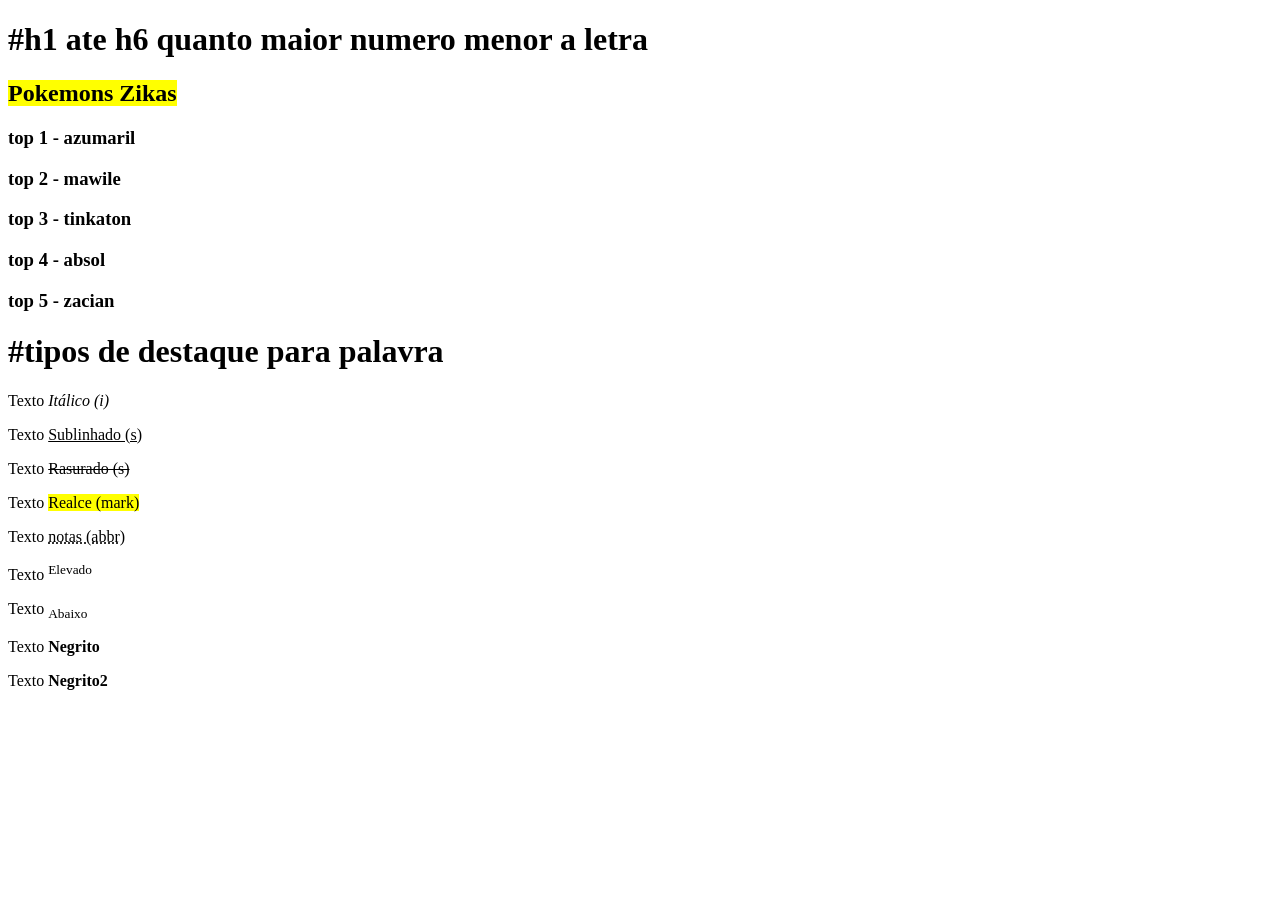
<file: index.html>
<!DOCTYPE html>
<html lang="pt-br">
<head>
    <meta charset="UTF-8">
    <meta name="viewport" content="width=device-width, initial-scale=1.0">
    <title>html basic main</title>
</head>

<body>

<h1>#h1 ate h6 quanto maior numero menor a letra</h1>
<h2><mark>Pokemons Zikas</mark></h2>
<h3>top 1 - azumaril</h3>
<h3>top 2 - mawile</h3>
<h3>top 3 - tinkaton</h3>
<h3>top 4 - absol</h3>
<h3>top 5 - zacian</h3>


<h1>#tipos de destaque para palavra</h1>
<p>Texto <i>Itálico (i)</i></p>
<p>Texto <u>Sublinhado (s)</u></p>
<p>Texto <s>Rasurado (s)</s></p>
<p>Texto <mark>Realce (mark)</mark></p>
<p>Texto <abbr title="Importante">notas (abbr)</abbr></p>
<p>Texto <sup>Elevado</sup></p>
<p>Texto <sub>Abaixo</sub></p>
<p>Texto <strong>Negrito</strong></p>
<p>Texto <b>Negrito2</b></p>

</h2>

</body>

</html>
</file>
